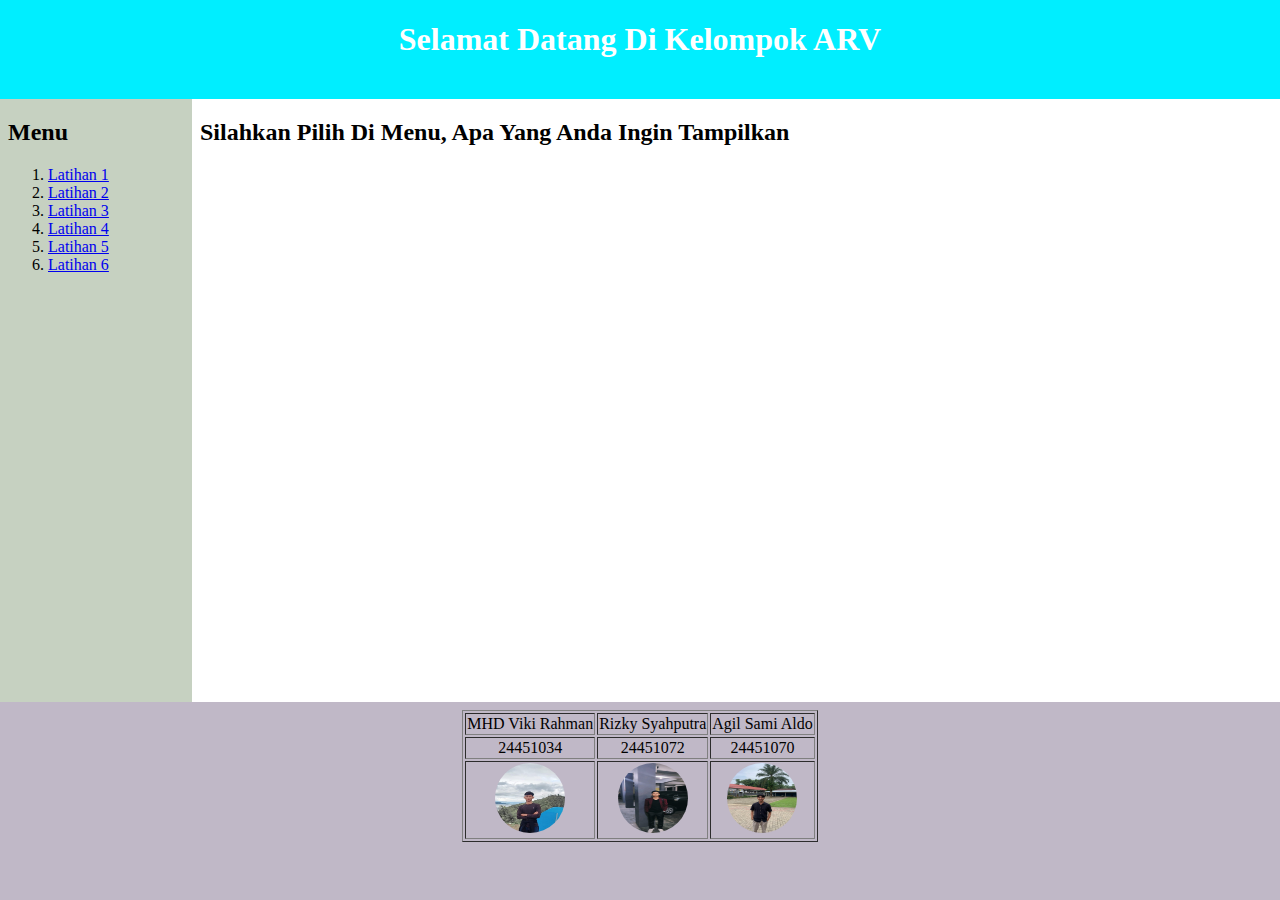
<file: index.html>
<!DOCTYPE html>
<html lang="en">
<head>
    <meta charset="UTF-8">
    <meta name="viewport" content="width=device-width, initial-scale=1.0">
    <title>Kelompok ARV</title>
</head>

    <frameset rows="11%,67%,*" border="0" >
        <frame src="judul.html">
        <frameset cols="15%,*">
            <frame src="menu.html">
                <frame src="depan.html" name="front">
                    <frame src="Foto.html" name="front">
        </frameset>
        <frame src="Nama.html">
    </frameset>

</html>
</file>
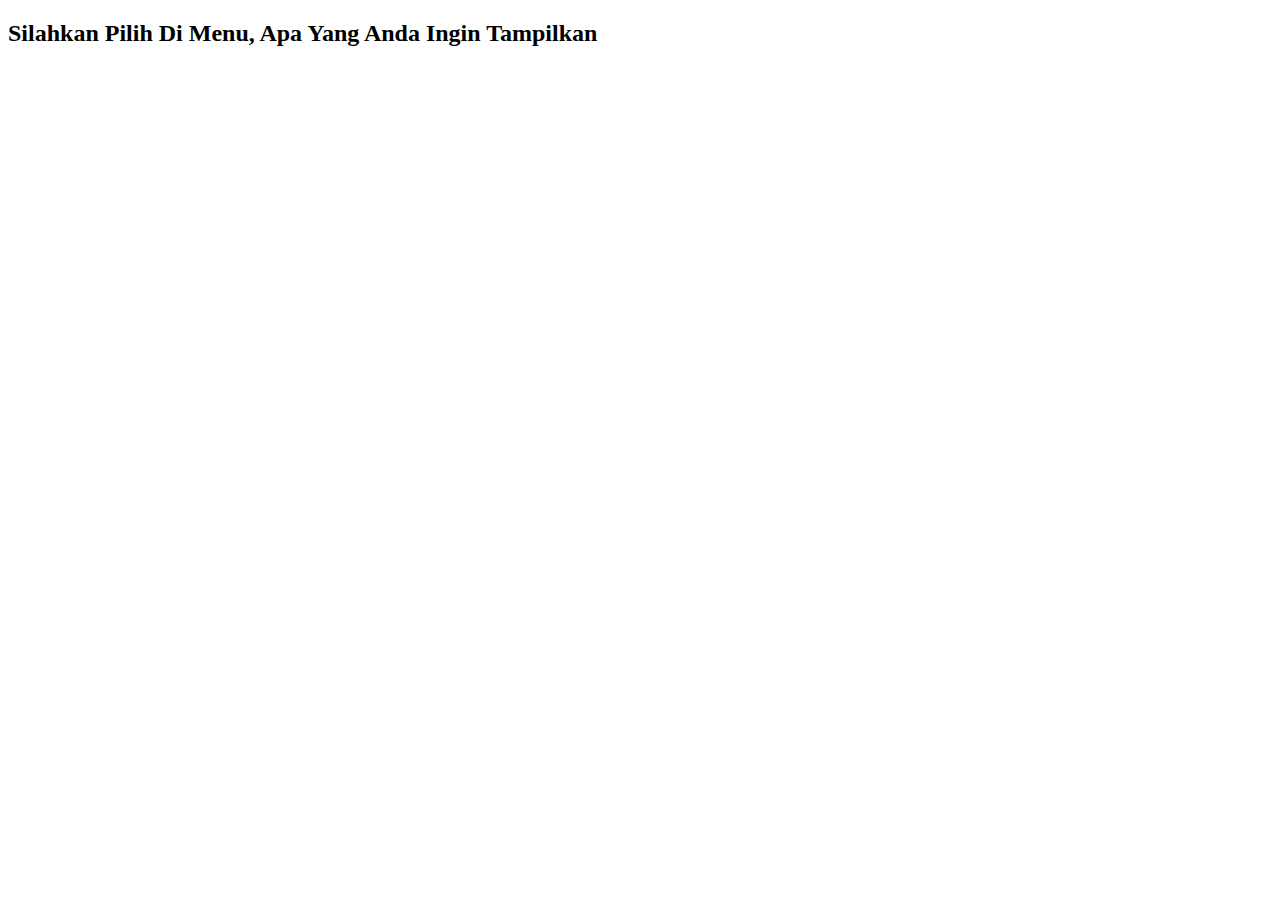
<file: depan.html>
<!DOCTYPE html>
<html lang="en">
<head>
    <meta charset="UTF-8">
    <meta name="viewport" content="width=device-width, initial-scale=1.0">
    <title>Document</title>
</head>
<body>
    <H2>Silahkan Pilih Di Menu, Apa Yang Anda Ingin Tampilkan</H2>
</body>
</html>
</file>
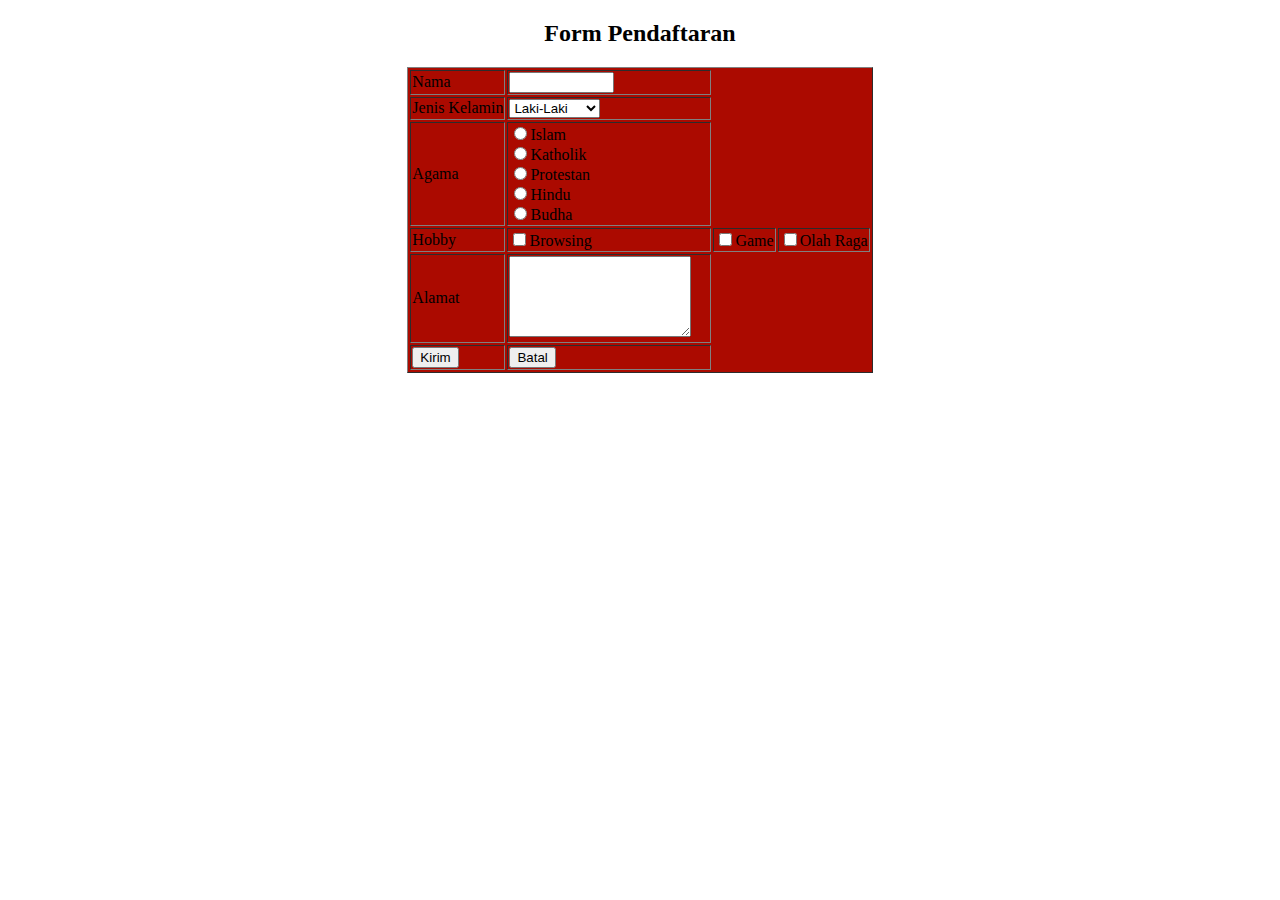
<file: form.html>
<!DOCTYPE html>
<html lang="en">
<head>
    <meta charset="UTF-8">
    <meta name="viewport" content="width=device-width, initial-scale=1.0">
    <title>Document</title>
</head>
<bodys>
    <h2 align="center"> Form Pendaftaran</h2>
    <table border="1" bgcolor="Abu-abu" align="center">
    <form method="post" action="proses.php">
    
    <tr>
        <td>Nama</td>
        <td width="200"><input type="text" name="nama" size="10"/></td>
    </tr>

    <tr>
        <td>Jenis Kelamin</td>
        <td><select name="jk" size="1">
            <option value="Laki-Laki">Laki-Laki</option>
            <option value="Perempuan">Perempuan</option>
        </select></td>
    </tr>

    <tr>
        <td>Agama</td>
        <td>
            <input type="radio" name="hobby" value="Islam">Islam</option><br />
            <input type="radio" name="hobby" value="Islam">Katholik</option><br />
            <input type="radio" name="hobby" value="Islam">Protestan</option><br />
            <input type="radio" name="hobby" value="Islam">Hindu</option><br />
            <input type="radio" name="hobby" value="Islam">Budha</option><br />
        </td>
    </tr>

    <tr>
        <td>Hobby</td>
        <td><input type="checkbox" name="hobby" value="Browsing"/>Browsing<br />
            <td><input type="checkbox" name="hobby" value="Browsing"/>Game<br />
            <td><input type="checkbox" name="hobby" value="Browsing"/>Olah Raga
        </td>
    </tr>

    <tr>
        <td>Alamat</td>
        <td><textarea name="alamat" cols="20" rows="5"></textarea></td>
    </tr>

    <tr>
        <td><input type="submit" value="Kirim"/></td>
        <td><input type="reset" value="Batal"/></td>
    </tr>


    </form>

    </table>

</body>
</html>
</file>
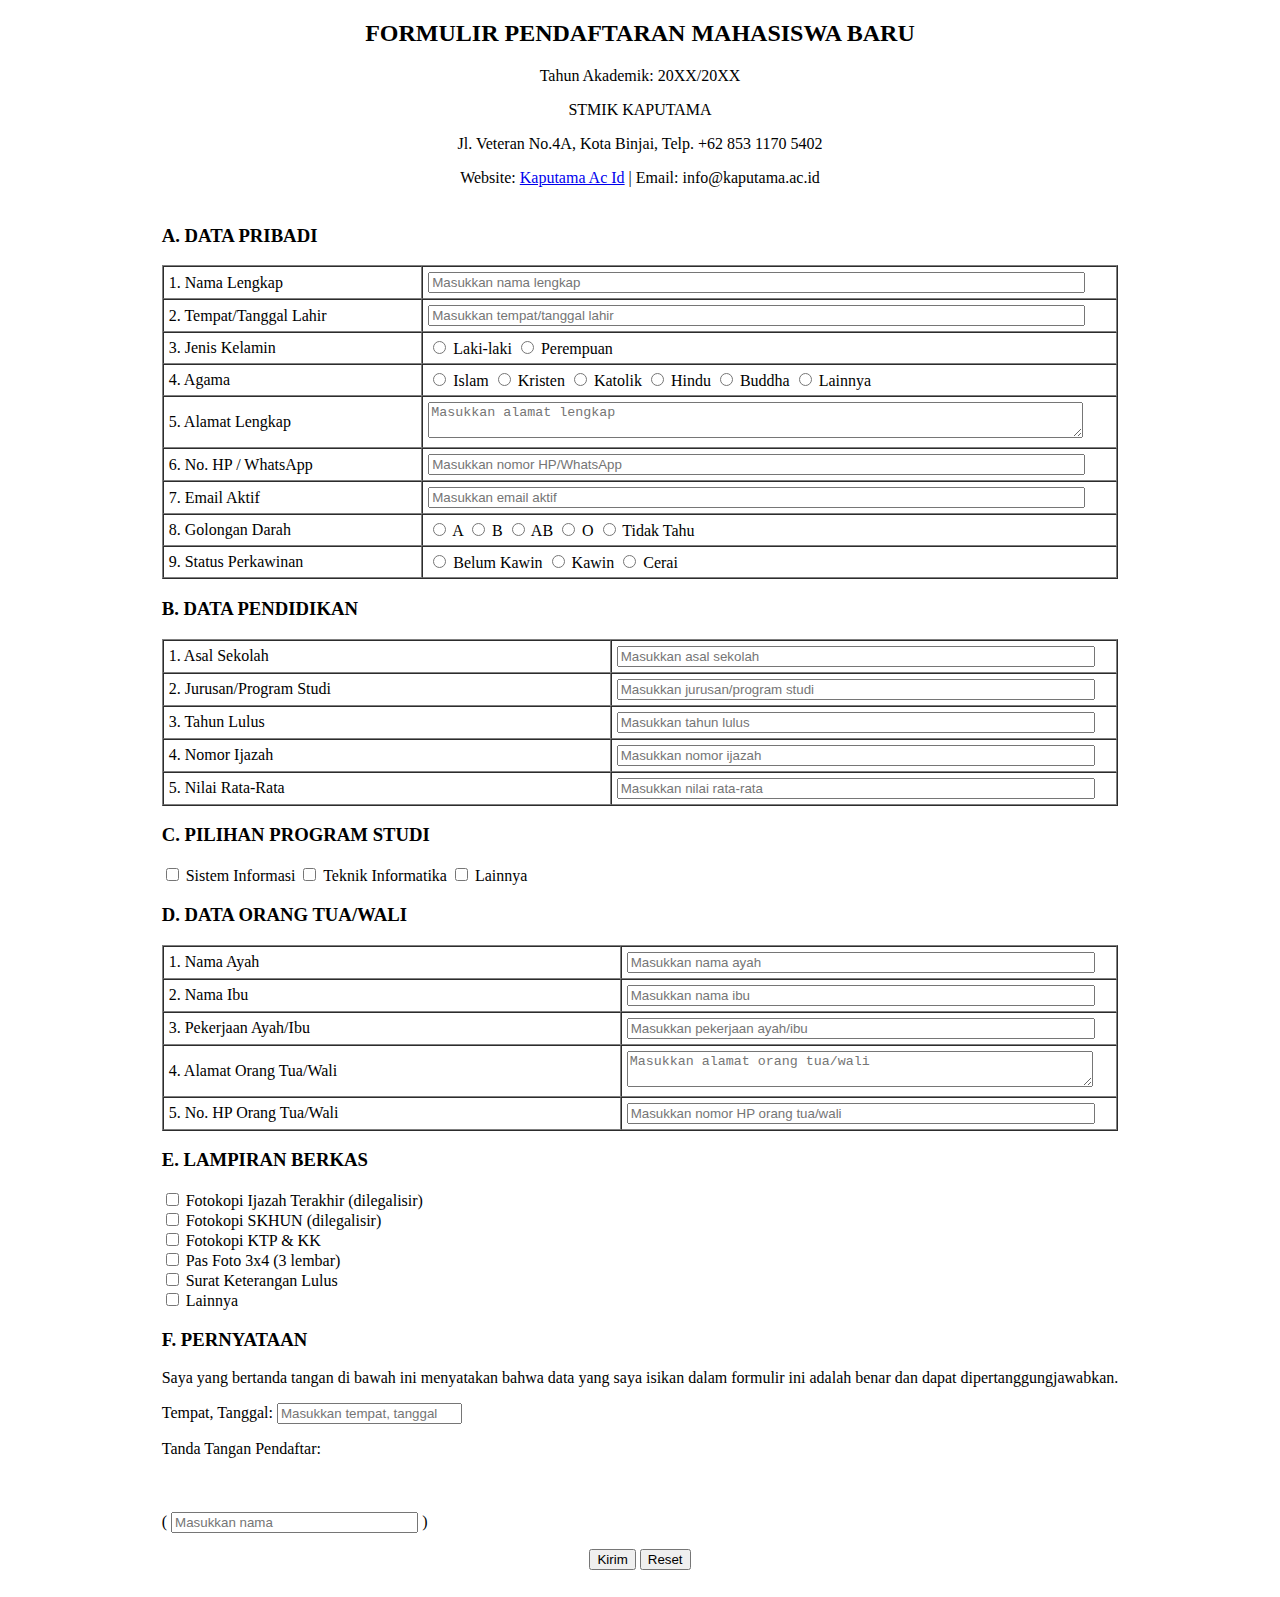
<file: formulir.html>
<!DOCTYPE html>
<html lang="id">
  <head>
    <meta charset="UTF-8" />
    <title>Formulir Pendaftaran Mahasiswa Baru</title>
  </head>
  <body>
    <h2 align="center">FORMULIR PENDAFTARAN MAHASISWA BARU</h2>
    <p align="center">Tahun Akademik: 20XX/20XX</p>
    <p align="center">STMIK KAPUTAMA</p>
    <p align="center">
      Jl. Veteran No.4A, Kota Binjai, Telp. +62 853 1170 5402
    </p>
    <p align="center">
      Website:
      <a href="https://pmb.kaputama.ac.id/landing/">Kaputama Ac Id</a> | Email:
      info@kaputama.ac.id
    </p>

    <table
      width="100%"
      align="center"
      style="display: flex; justify-content: center">
      <tr>
        <td>
          <form action="#" method="post">
            <h3>A. DATA PRIBADI</h3>
            <table border="1" cellspacing="0" cellpadding="5" width="100%">
              <tr>
                <td>1. Nama Lengkap</td>
                <td>
                  <input
                    type="text"
                    name="nama_lengkap"
                    style="width: 95%"
                    placeholder="Masukkan nama lengkap" />
                </td>
              </tr>
              <tr>
                <td>2. Tempat/Tanggal Lahir</td>
                <td>
                  <input
                    type="text"
                    name="ttl"
                    style="width: 95%"
                    placeholder="Masukkan tempat/tanggal lahir" />
                </td>
              </tr>
              <tr>
                <td>3. Jenis Kelamin</td>
                <td>
                  <label
                    ><input type="radio" name="jk" value="Laki-laki" />
                    Laki-laki</label
                  >
                  <label
                    ><input type="radio" name="jk" value="Perempuan" />
                    Perempuan</label
                  >
                </td>
              </tr>
              <tr>
                <td>4. Agama</td>
                <td>
                  <label
                    ><input type="radio" name="agama" value="Islam" />
                    Islam</label
                  >
                  <label
                    ><input type="radio" name="agama" value="Kristen" />
                    Kristen</label
                  >
                  <label
                    ><input type="radio" name="agama" value="Katolik" />
                    Katolik</label
                  >
                  <label
                    ><input type="radio" name="agama" value="Hindu" />
                    Hindu</label
                  >
                  <label
                    ><input type="radio" name="agama" value="Buddha" />
                    Buddha</label
                  >
                  <label
                    ><input type="radio" name="agama" value="Lainnya" />
                    Lainnya</label
                  >
                </td>
              </tr>
              <tr>
                <td>5. Alamat Lengkap</td>
                <td>
                  <textarea
                    name="alamat"
                    rows="2"
                    style="width: 95%"
                    placeholder="Masukkan alamat lengkap"></textarea>
                </td>
              </tr>
              <tr>
                <td>6. No. HP / WhatsApp</td>
                <td>
                  <input
                    type="text"
                    name="no_hp"
                    style="width: 95%"
                    placeholder="Masukkan nomor HP/WhatsApp" />
                </td>
              </tr>
              <tr>
                <td>7. Email Aktif</td>
                <td>
                  <input
                    type="email"
                    name="email"
                    style="width: 95%"
                    placeholder="Masukkan email aktif" />
                </td>
              </tr>
              <tr>
                <td>8. Golongan Darah</td>
                <td>
                  <label
                    ><input type="radio" name="gol_darah" value="A" /> A</label
                  >
                  <label
                    ><input type="radio" name="gol_darah" value="B" /> B</label
                  >
                  <label
                    ><input type="radio" name="gol_darah" value="AB" />
                    AB</label
                  >
                  <label
                    ><input type="radio" name="gol_darah" value="O" /> O</label
                  >
                  <label
                    ><input type="radio" name="gol_darah" value="Tidak Tahu" />
                    Tidak Tahu</label
                  >
                </td>
              </tr>
              <tr>
                <td>9. Status Perkawinan</td>
                <td>
                  <label
                    ><input type="radio" name="status" value="Belum Kawin" />
                    Belum Kawin</label
                  >
                  <label
                    ><input type="radio" name="status" value="Kawin" />
                    Kawin</label
                  >
                  <label
                    ><input type="radio" name="status" value="Cerai" />
                    Cerai</label
                  >
                </td>
              </tr>
            </table>

            <h3>B. DATA PENDIDIKAN</h3>
            <table border="1" cellspacing="0" cellpadding="5" width="100%">
              <tr>
                <td>1. Asal Sekolah</td>
                <td>
                  <input
                    type="text"
                    name="asal_sekolah"
                    style="width: 95%"
                    placeholder="Masukkan asal sekolah" />
                </td>
              </tr>
              <tr>
                <td>2. Jurusan/Program Studi</td>
                <td>
                  <input
                    type="text"
                    name="jurusan"
                    style="width: 95%"
                    placeholder="Masukkan jurusan/program studi" />
                </td>
              </tr>
              <tr>
                <td>3. Tahun Lulus</td>
                <td>
                  <input
                    type="text"
                    name="tahun_lulus"
                    style="width: 95%"
                    placeholder="Masukkan tahun lulus" />
                </td>
              </tr>
              <tr>
                <td>4. Nomor Ijazah</td>
                <td>
                  <input
                    type="text"
                    name="no_ijazah"
                    style="width: 95%"
                    placeholder="Masukkan nomor ijazah" />
                </td>
              </tr>
              <tr>
                <td>5. Nilai Rata-Rata</td>
                <td>
                  <input
                    type="text"
                    name="nilai"
                    style="width: 95%"
                    placeholder="Masukkan nilai rata-rata" />
                </td>
              </tr>
            </table>

            <h3>C. PILIHAN PROGRAM STUDI</h3>
            <p>
              <label
                ><input type="checkbox" name="prodi" value="Sistem Informasi" />
                Sistem Informasi</label
              >
              <label
                ><input
                  type="checkbox"
                  name="prodi"
                  value="Teknik Informatika" />
                Teknik Informatika</label
              >
              <label
                ><input type="checkbox" name="prodi" value="Lainnya" />
                Lainnya</label
              >
            </p>

            <h3>D. DATA ORANG TUA/WALI</h3>
            <table border="1" cellspacing="0" cellpadding="5" width="100%">
              <tr>
                <td>1. Nama Ayah</td>
                <td>
                  <input
                    type="text"
                    name="ayah"
                    style="width: 95%"
                    placeholder="Masukkan nama ayah" />
                </td>
              </tr>
              <tr>
                <td>2. Nama Ibu</td>
                <td>
                  <input
                    type="text"
                    name="ibu"
                    style="width: 95%"
                    placeholder="Masukkan nama ibu" />
                </td>
              </tr>
              <tr>
                <td>3. Pekerjaan Ayah/Ibu</td>
                <td>
                  <input
                    type="text"
                    name="pekerjaan_ortu"
                    style="width: 95%"
                    placeholder="Masukkan pekerjaan ayah/ibu" />
                </td>
              </tr>
              <tr>
                <td>4. Alamat Orang Tua/Wali</td>
                <td>
                  <textarea
                    name="alamat_ortu"
                    rows="2"
                    style="width: 95%"
                    placeholder="Masukkan alamat orang tua/wali"></textarea>
                </td>
              </tr>
              <tr>
                <td>5. No. HP Orang Tua/Wali</td>
                <td>
                  <input
                    type="text"
                    name="hp_ortu"
                    style="width: 95%"
                    placeholder="Masukkan nomor HP orang tua/wali" />
                </td>
              </tr>
            </table>

            <h3>E. LAMPIRAN BERKAS</h3>
            <p>
              <label
                ><input type="checkbox" name="lampiran" value="Ijazah" />
                Fotokopi Ijazah Terakhir (dilegalisir)</label
              ><br />
              <label
                ><input type="checkbox" name="lampiran" value="SKHUN" />
                Fotokopi SKHUN (dilegalisir)</label
              ><br />
              <label
                ><input type="checkbox" name="lampiran" value="KTP_KK" />
                Fotokopi KTP & KK</label
              ><br />
              <label
                ><input type="checkbox" name="lampiran" value="Foto" /> Pas Foto
                3x4 (3 lembar)</label
              ><br />
              <label
                ><input type="checkbox" name="lampiran" value="SKL" /> Surat
                Keterangan Lulus</label
              ><br />
              <label
                ><input type="checkbox" name="lampiran" value="Lainnya" />
                Lainnya</label
              >
            </p>

            <h3>F. PERNYATAAN</h3>
            <p>
              Saya yang bertanda tangan di bawah ini menyatakan bahwa data yang
              saya isikan dalam formulir ini adalah benar dan dapat
              dipertanggungjawabkan.
            </p>
            <p>
              Tempat, Tanggal:
              <input
                type="text"
                name="tempat_tanggal"
                placeholder="Masukkan tempat, tanggal" />
            </p>
            <p>
              Tanda Tangan Pendaftar:<br /><br /><br /><br />
              (
              <input
                type="text"
                name="ttd"
                style="width: 25%"
                placeholder="Masukkan nama" />
              )
            </p>

            <p align="center">
              <button type="submit">Kirim</button>
              <button type="reset">Reset</button>
            </p>
          </form>
        </td>
      </tr>
    </table>
  </body>
</html>
</file>
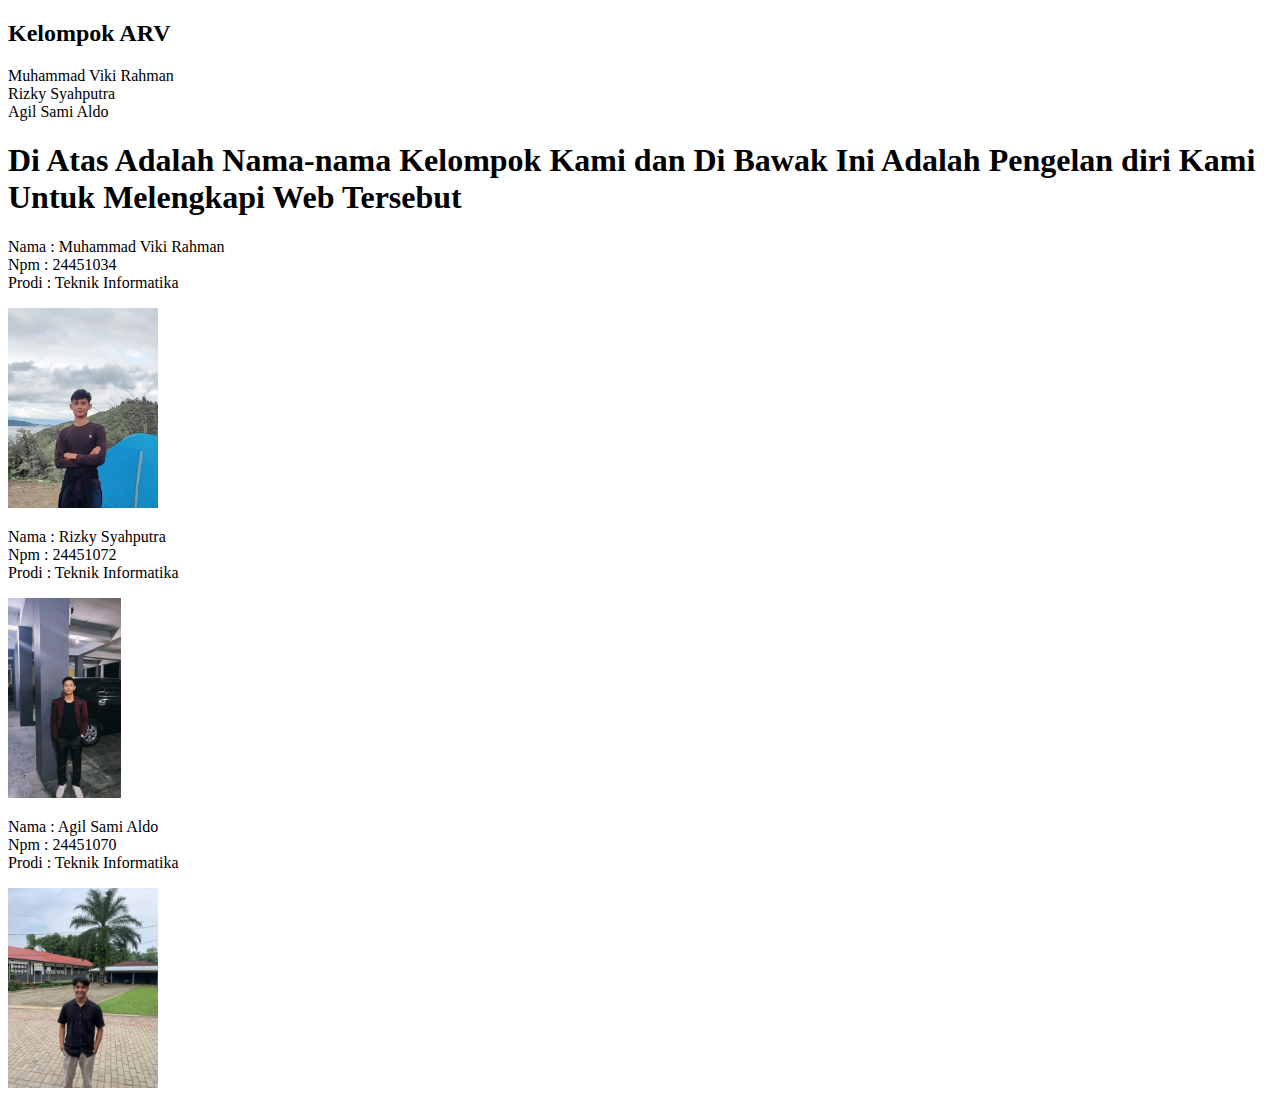
<file: Foto.html>
<!DOCTYPE html>
<html lang="en">
<head>
    <meta charset="UTF-8">
    <meta name="viewport" content="width=device-width, initial-scale=1.0">
    <title>Document</title>
</head>
<body>

    <p><h2>Kelompok ARV</h2></p>
    <li>Muhammad Viki Rahman</li>
    <li>Rizky Syahputra</li>
    <li>Agil Sami Aldo</li>

    <p><H1>Di Atas Adalah Nama-nama Kelompok Kami dan Di Bawak Ini Adalah Pengelan diri Kami Untuk Melengkapi Web Tersebut</H1></p>

    <!-- <p><h3>Yang Pertama Saya</h3></p> -->
    <li>Nama    : Muhammad Viki Rahman</li>
    <li>Npm     : 24451034</li>
    <li>Prodi   : Teknik Informatika</li>
    <p></p>
    <img src="Viki.jpg" height="200">
    <p></p>

    <li>Nama    : Rizky Syahputra</li>
    <li>Npm     : 24451072</li>
    <li>Prodi   : Teknik Informatika</li>
    <p></p>
    <img src="Rizky.jpg" height="200">
    <p></p>

    <li>Nama    : Agil Sami Aldo</li>
    <li>Npm     : 24451070</li>
    <li>Prodi   : Teknik Informatika</li>
    <p></p>
    <img src="Agil.jpg" height="200">
    
</body>
</html>
</file>
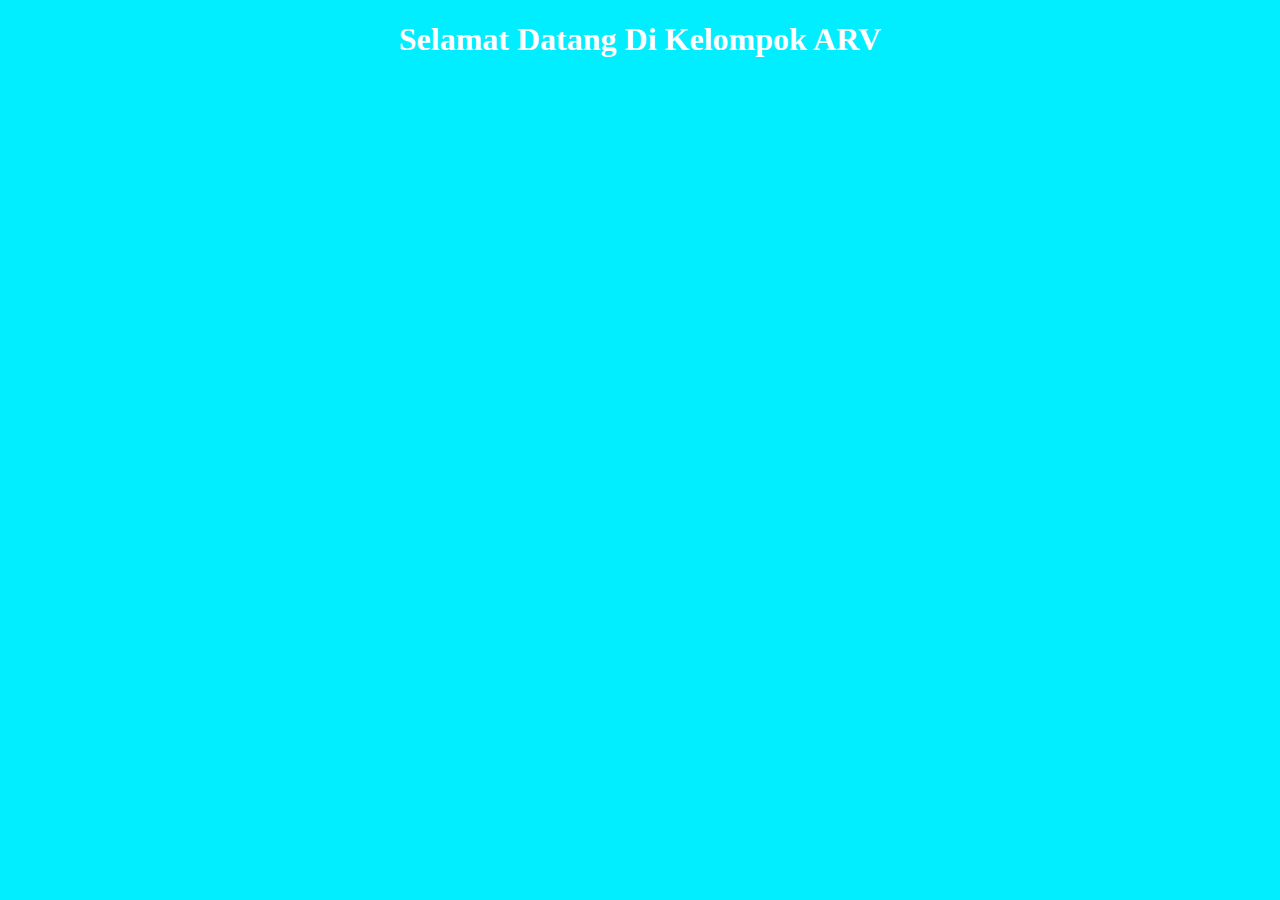
<file: judul.html>
<!DOCTYPE html>
<html lang="en">
<head>
    <meta charset="UTF-8">
    <meta name="viewport" content="width=device-width, initial-scale=1.0">
    <title>Document</title>
</head>
<body style="background-color: rgb(0, 238, 255);">
    <h1 style="color: white; text-align: center;">Selamat Datang Di Kelompok ARV</h1>

</body>
</html>
</file>
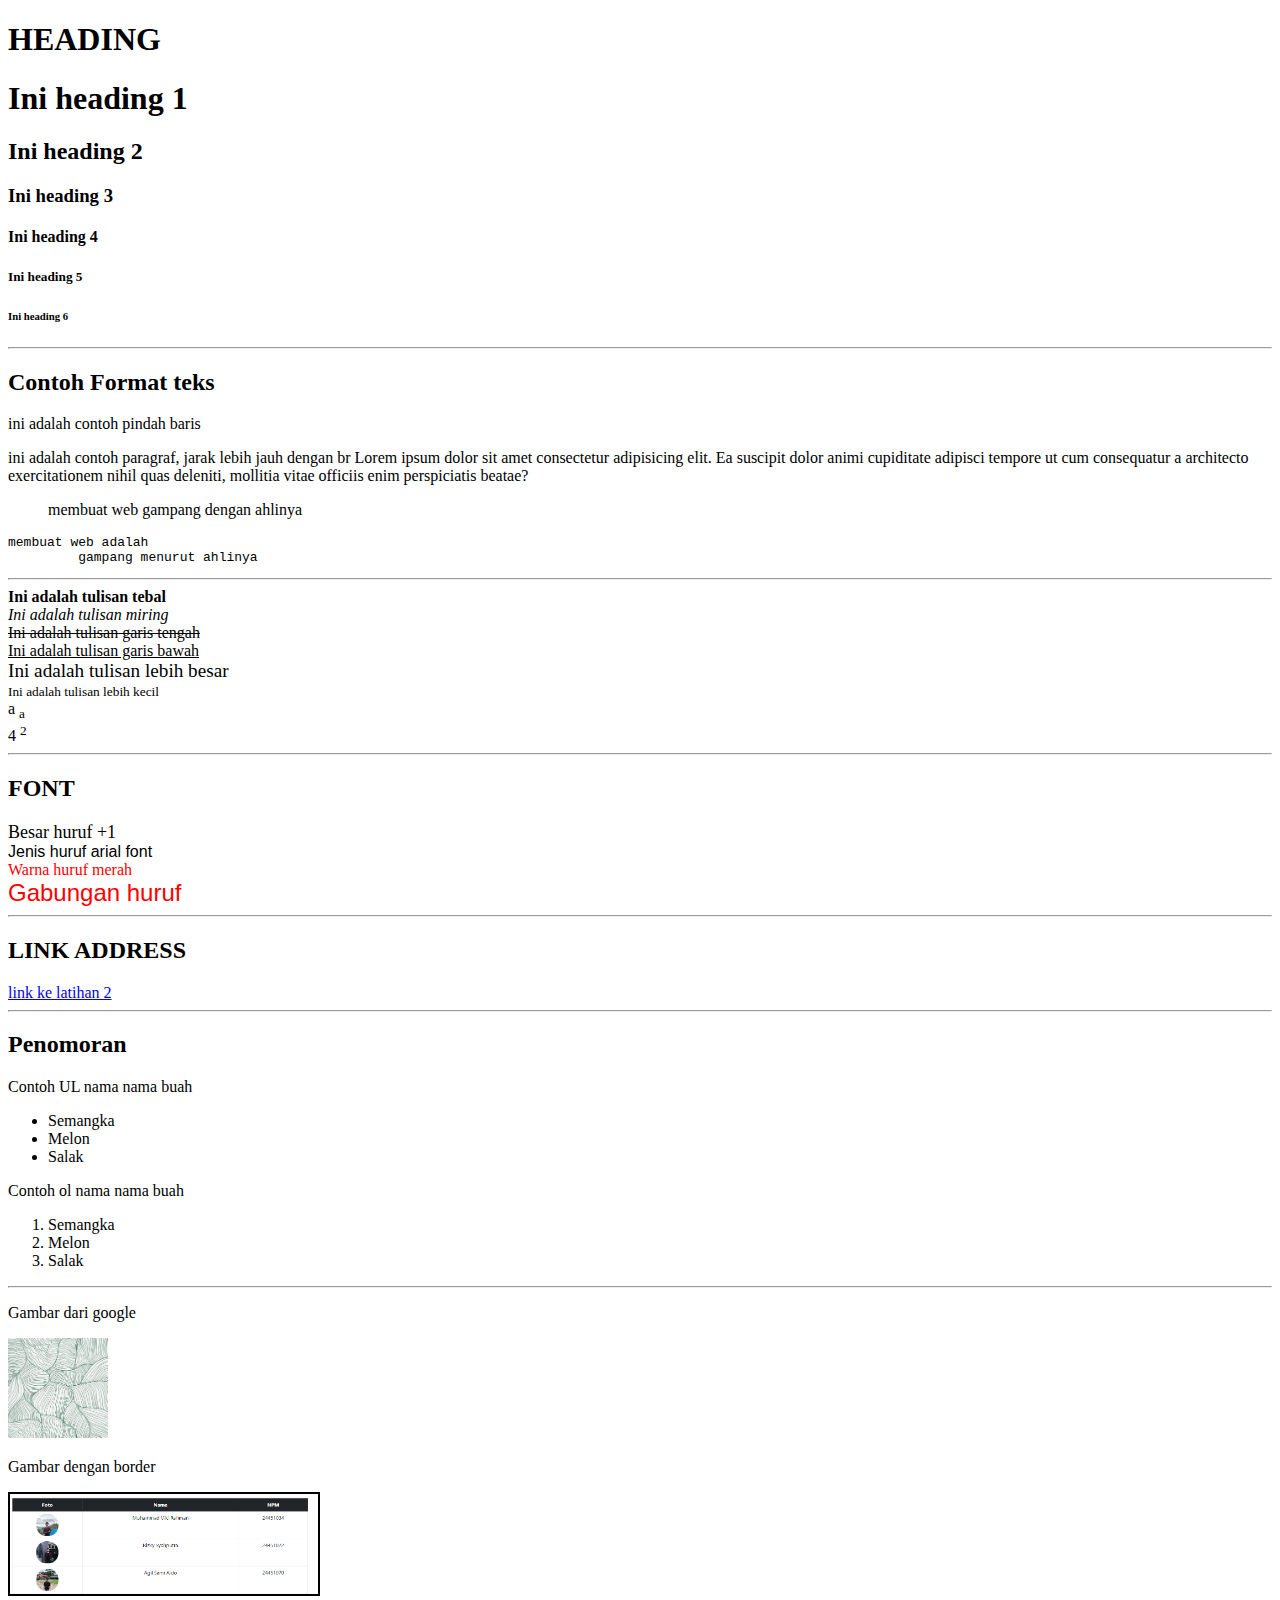
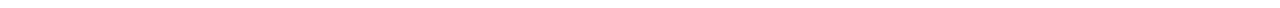
<file: Latihan1.html>
<!DOCTYPE html>
<html lang="en">
<head>
    <meta charset="UTF-8">
    <meta name="viewport" content="width=device-width, initial-scale=1.0">
    <title>Document</title>
</head>
<body>
    <h1>HEADING</h1>
    <h1>Ini heading 1</h1>
    <h2>Ini heading 2</h2>
    <h3>Ini heading 3</h3>
    <h4>Ini heading 4</h4>
    <h5>Ini heading 5</h5>
    <h6>Ini heading 6</h6>
<hr>
<h2>Contoh Format teks</h2>
ini adalah contoh pindah baris <br>
<p>
    ini adalah contoh paragraf, jarak lebih jauh dengan br Lorem ipsum dolor sit amet consectetur adipisicing elit. Ea suscipit dolor animi cupiditate adipisci tempore ut cum consequatur a architecto exercitationem nihil quas deleniti, mollitia vitae officiis enim perspiciatis beatae?

</p>
    <blockquote>membuat web gampang dengan ahlinya</blockquote>
    <pre>membuat web adalah
         gampang menurut ahlinya</pre>
         <hr>
         <b>Ini adalah tulisan tebal</b><br>
         <i>Ini adalah tulisan miring</i><br>
         <strike>Ini adalah tulisan garis tengah</strike><br>
         <u>Ini adalah tulisan garis bawah</u><br>
         <big>Ini adalah tulisan lebih besar</big><br>
         <small>Ini adalah tulisan lebih kecil</small><br>
         a <sub>a</sub><br>
         4 <sup>2</sup>
         <hr>
         <h2>FONT</h2>
         <font size="+1">Besar huruf +1</font><br>
         <font face="arial, helvetica, sans-serif">Jenis huruf arial font</font><br>
         <font color="red">Warna huruf merah</font><br>
         <font face="arial, helvetica, sans-serif" size="+2" color="red">Gabungan huruf</font>
         <hr>
         <h2>LINK ADDRESS</h2>
         <a href="Latihan3.html">link ke latihan 2</a><br>

         <hr>
         <h2>Penomoran</h2>
         Contoh UL nama nama buah
         <ul>
            <li>Semangka</li>
            <li>Melon</li>
            <li>Salak</li>
         </ul>
         Contoh ol nama nama buah
         <ol>
            <li>Semangka</li>
            <li>Melon</li>
            <li>Salak</li>
         </ol>
         <hr>
         <p>Gambar dari google</p>
         <img src="OIP.jpeg" height="100">
         
         <p>Gambar dengan border</p>
         <img src="table.png" border="2" height="100">
</body>
</html>
</file>
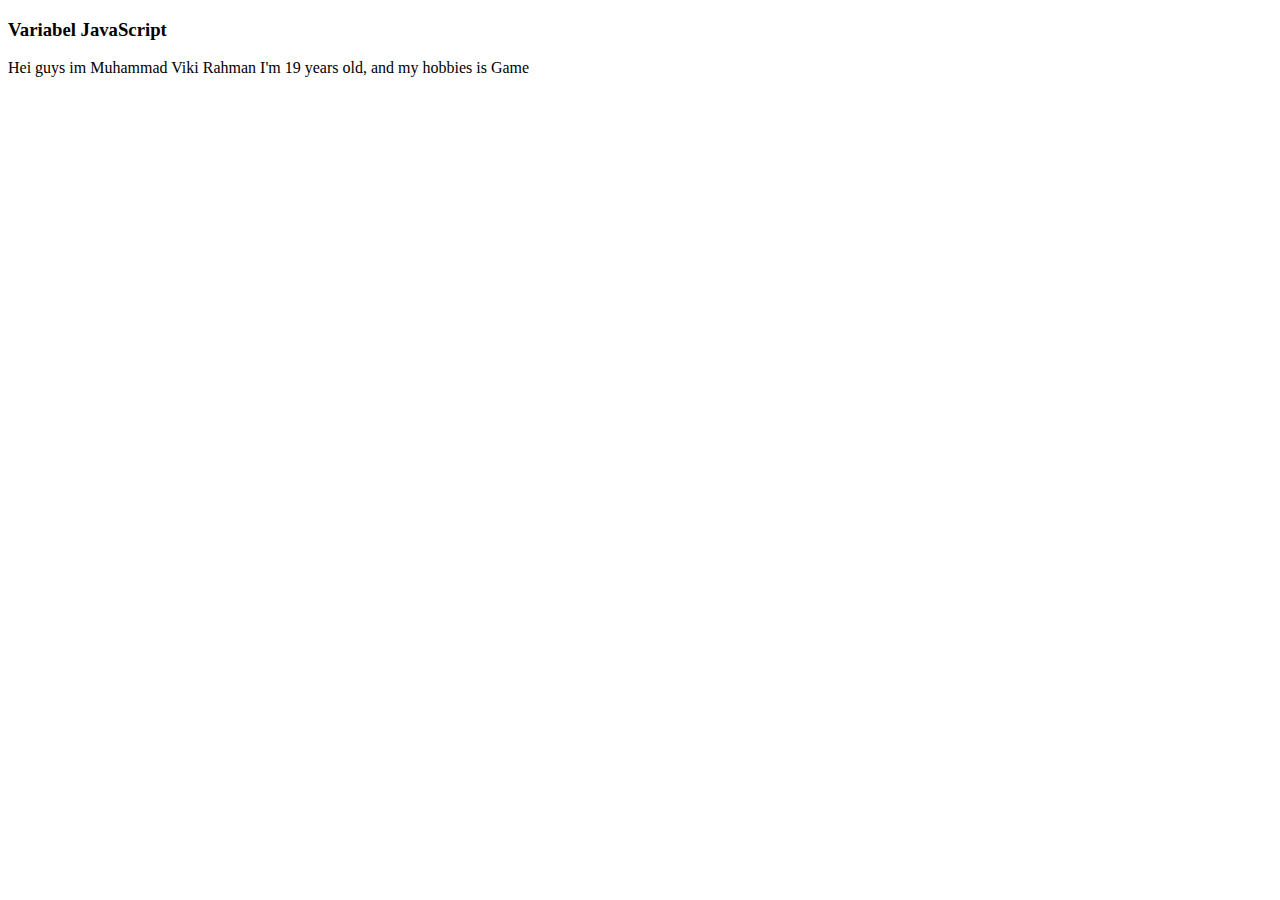
<file: latihan10.html>
<!DOCTYPE html>
<html lang="en">
  <head>
    <meta charset="UTF-8" />
    <meta name="viewport" content="width=device-width, initial-scale=1.0" />
    <title>Variabel</title>
  </head>
  <body>
    <h3>Variabel JavaScript</h3>

    <script>
      let name, age, hobbies;

      name = "Muhammad Viki Rahman";
      age = 19;
      hobbies = "Game";

      document.writeln(
        "Hei guys im " +
          name +
          " I'm " +
          age +
          " years old, and my hobbies is " +
          hobbies
      );
    </script>
  </body>
</html>
</file>
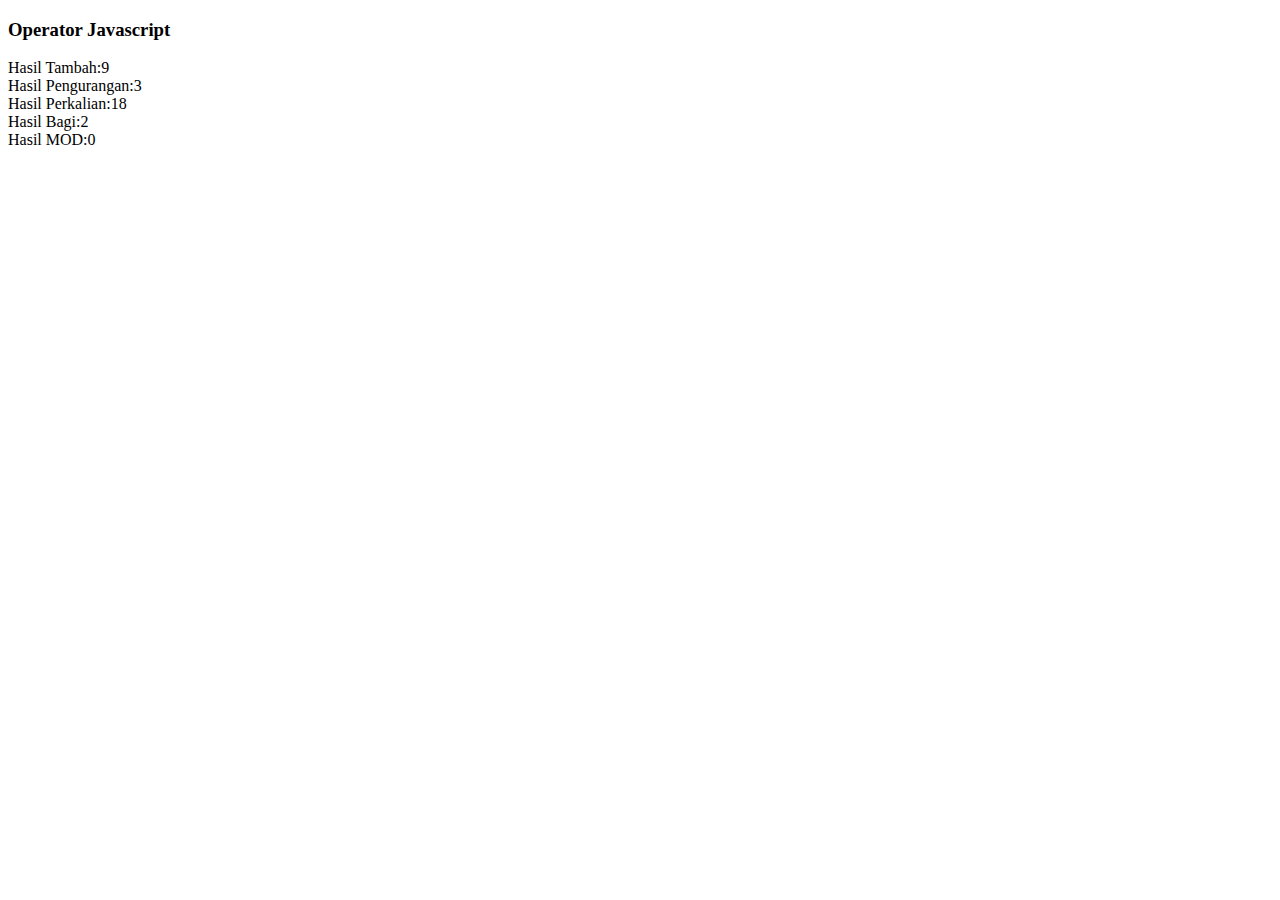
<file: latihan11.html>
<!DOCTYPE html>
<html lang="en">
  <head>
    <meta charset="UTF-8" />
    <meta name="viewport" content="width=device-width, initial-scale=1.0" />
    <title>Operator</title>
  </head>
  <body>
    <h3>Operator Javascript</h3>

    <script>
      let a, b, tambah, kurang, kali, bagi, sisabagi;
      a = 6;
      b = 3;
      tambah = a + b;
      kurang = a - b;
      kali = a * b;
      bagi = a / b;
      sisabagi = a % b;
      document.write("Hasil Tambah:" + tambah + "<br>");
      document.write("Hasil Pengurangan:" + kurang + "<br>");
      document.write("Hasil Perkalian:" + kali + "<br>");
      document.write("Hasil Bagi:" + bagi + "<br>");
      document.write("Hasil MOD:" + sisabagi + "<br>");
    </script>
  </body>
</html>
</file>
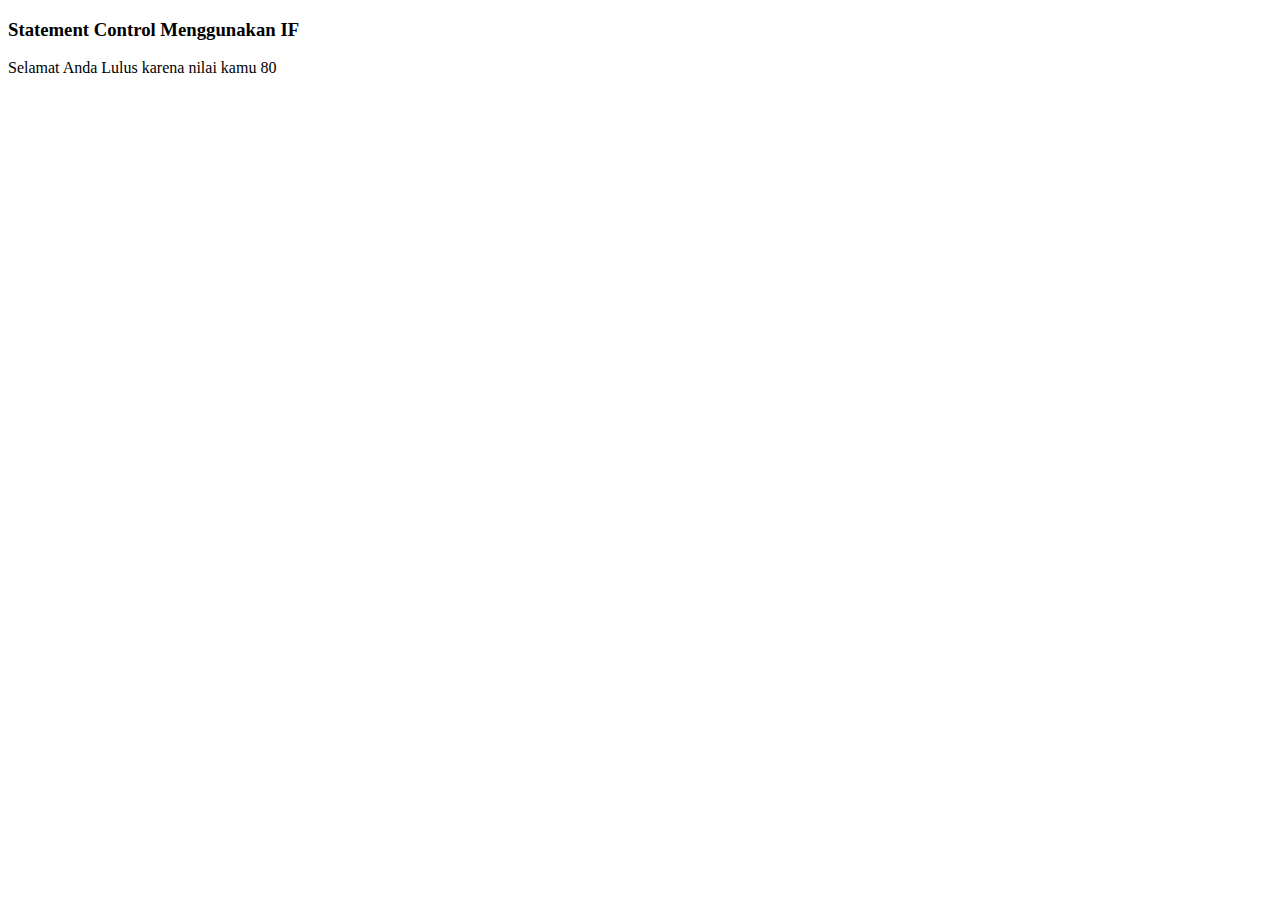
<file: latihan12.html>
<!DOCTYPE html>
<html lang="en">
  <head>
    <meta charset="UTF-8" />
    <meta name="viewport" content="width=device-width, initial-scale=1.0" />
    <title>Latihan</title>
  </head>
  <body>
    <h3>Statement Control Menggunakan IF</h3>

    <script>
      let nilai = 80;

      if (nilai > 75) {
        document.writeln("Selamat Anda Lulus karena nilai kamu " + nilai);
      } else {
        document.writeln("Maaf Kamu tidak lulus karena nilai kamu " + nilai);
      }
    </script>
  </body>
</html>
</file>
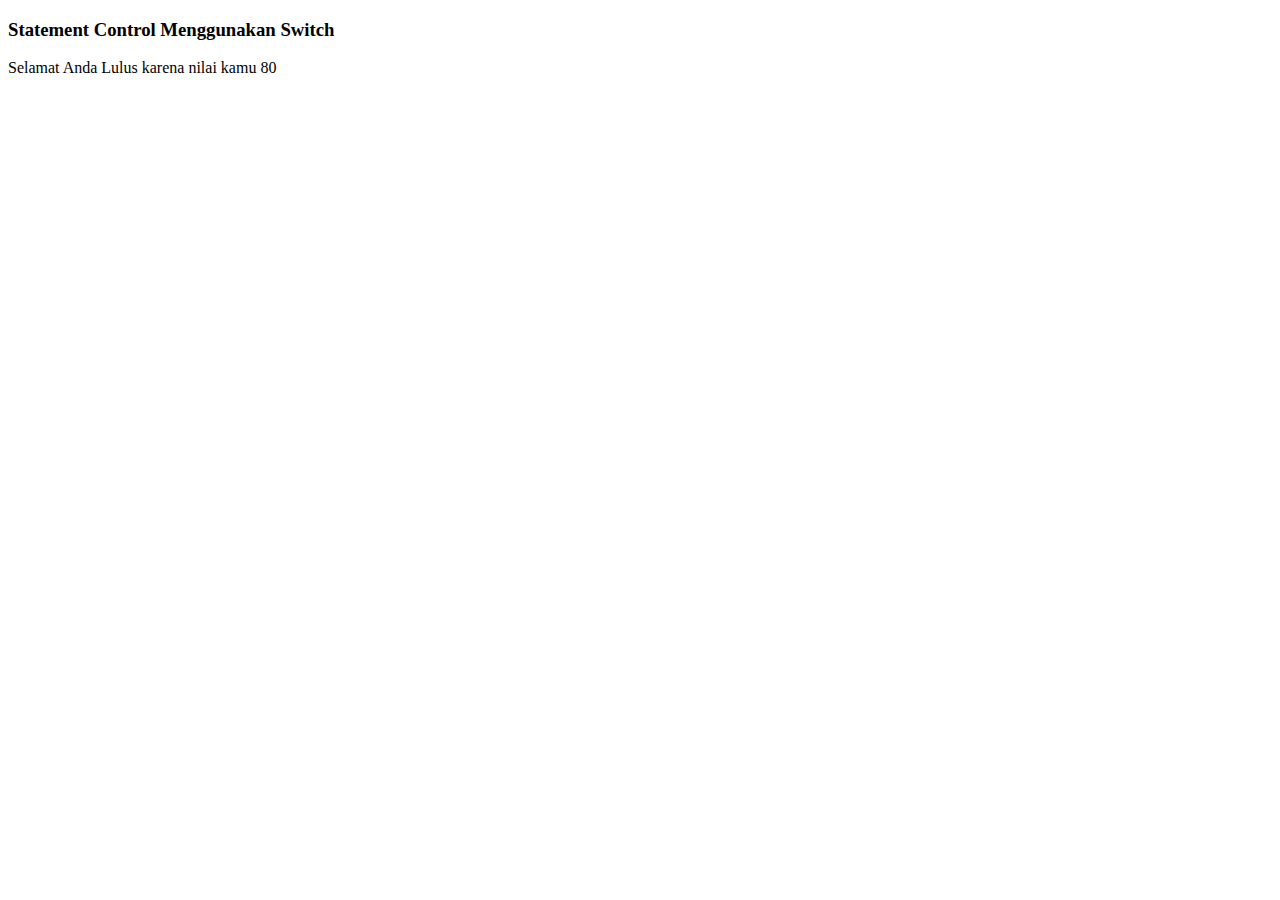
<file: latihan13.html>
<!DOCTYPE html>
<html lang="en">
  <head>
    <meta charset="UTF-8" />
    <meta name="viewport" content="width=device-width, initial-scale=1.0" />
    <title>Latihan</title>
  </head>
  <body>
    <h3>Statement Control Menggunakan Switch</h3>

    <script>
      let nilai = 80;

      switch (nilai) {
        case 80:
          document.writeln("Selamat Anda Lulus karena nilai kamu " + nilai);
          break;
        default:
          document.writeln("Maaf Kamu tidak lulus karena nilai kamu " + nilai);
          break;
      }
    </script>
  </body>
</html>
</file>
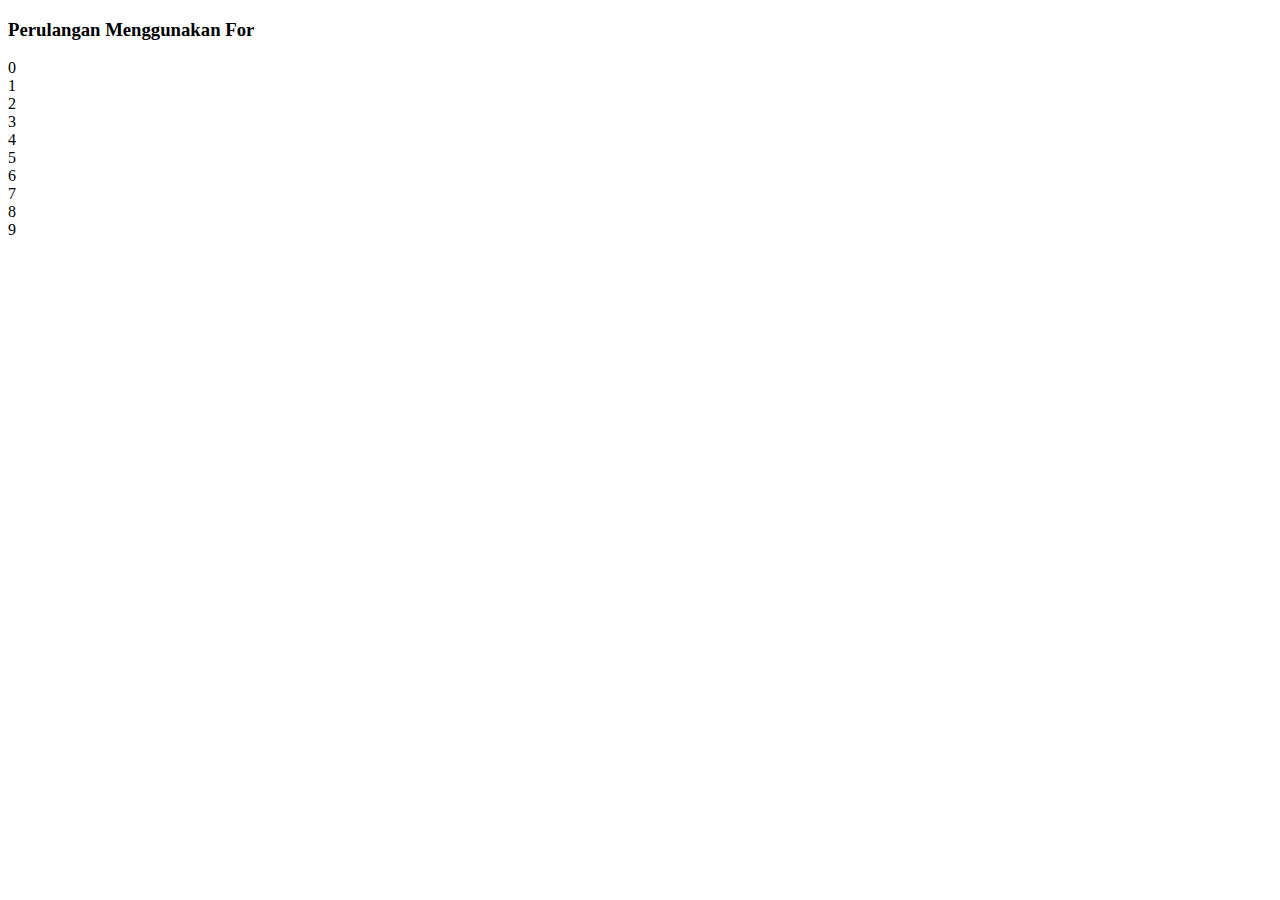
<file: latihan14.html>
<!DOCTYPE html>
<html lang="en">
  <head>
    <meta charset="UTF-8" />
    <meta name="viewport" content="width=device-width, initial-scale=1.0" />
    <title>Latihan</title>
  </head>
  <body>
    <h3>Perulangan Menggunakan For</h3>

    <script>
      for (let index = 0; index < 10; index++) {
        document.writeln(index + "<br>");
      }
    </script>
  </body>
</html>
</file>
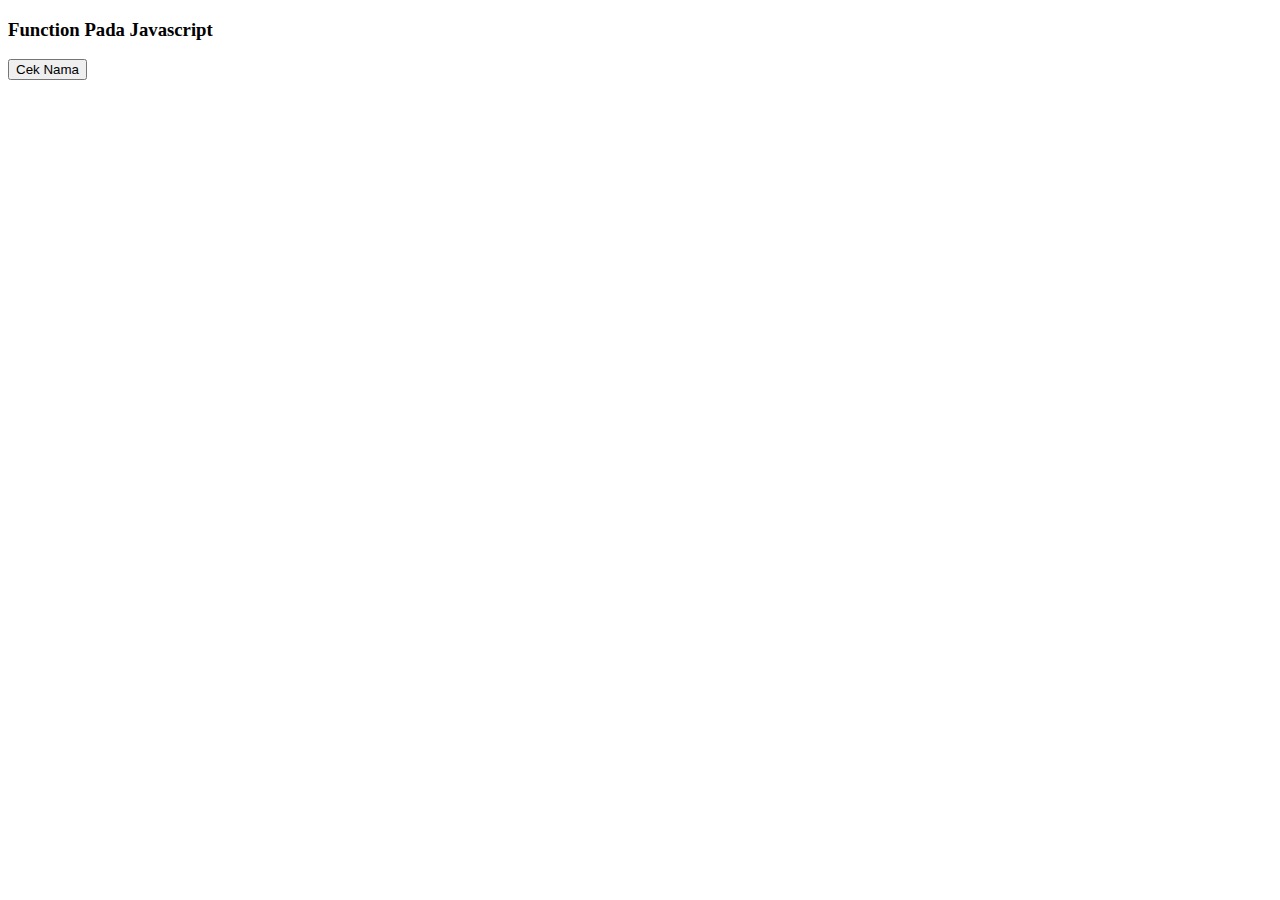
<file: latihan16.html>
<!DOCTYPE html>
<html lang="en">
  <head>
    <meta charset="UTF-8" />
    <meta name="viewport" content="width=device-width, initial-scale=1.0" />
    <title>Function</title>
  </head>
  <body>
    <h3>Function Pada Javascript</h3>

    <button onclick="greeting()">Cek Nama</button>

    <script>
      let name = "Muhammad Viki Rahman";
      function greeting() {
        document.writeln("Hello " + name);
      }
    </script>
  </body>
</html>
</file>
